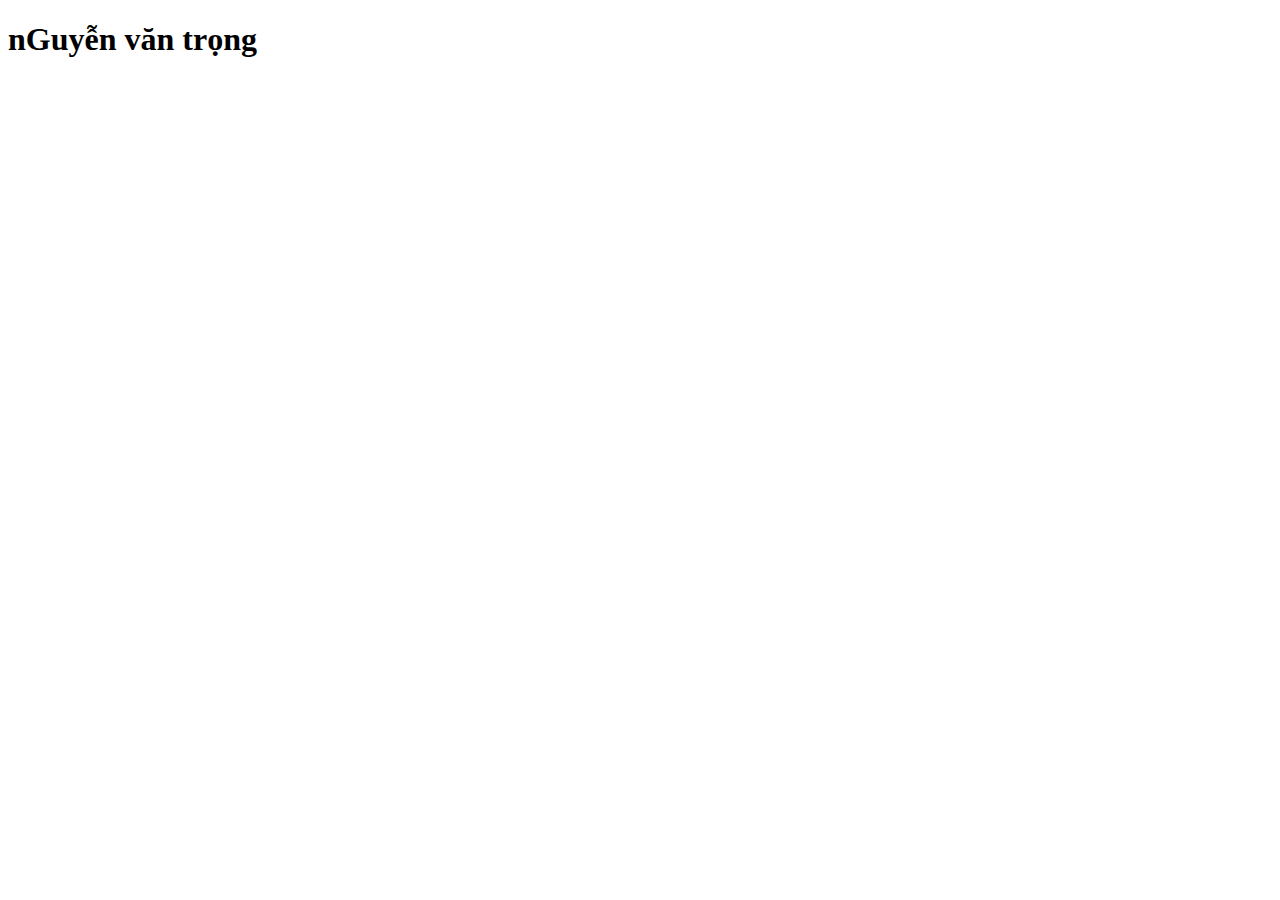
<file: index.html>
<!DOCTYPE html>
<html lang="en">
<head>
    <meta charset="UTF-8">
    <meta name="viewport" content="width=, initial-scale=1.0">
    <title>Document</title>
</head>
<body>
    <h1>nGuyễn văn trọng</h1>
</body>
</html>
</file>
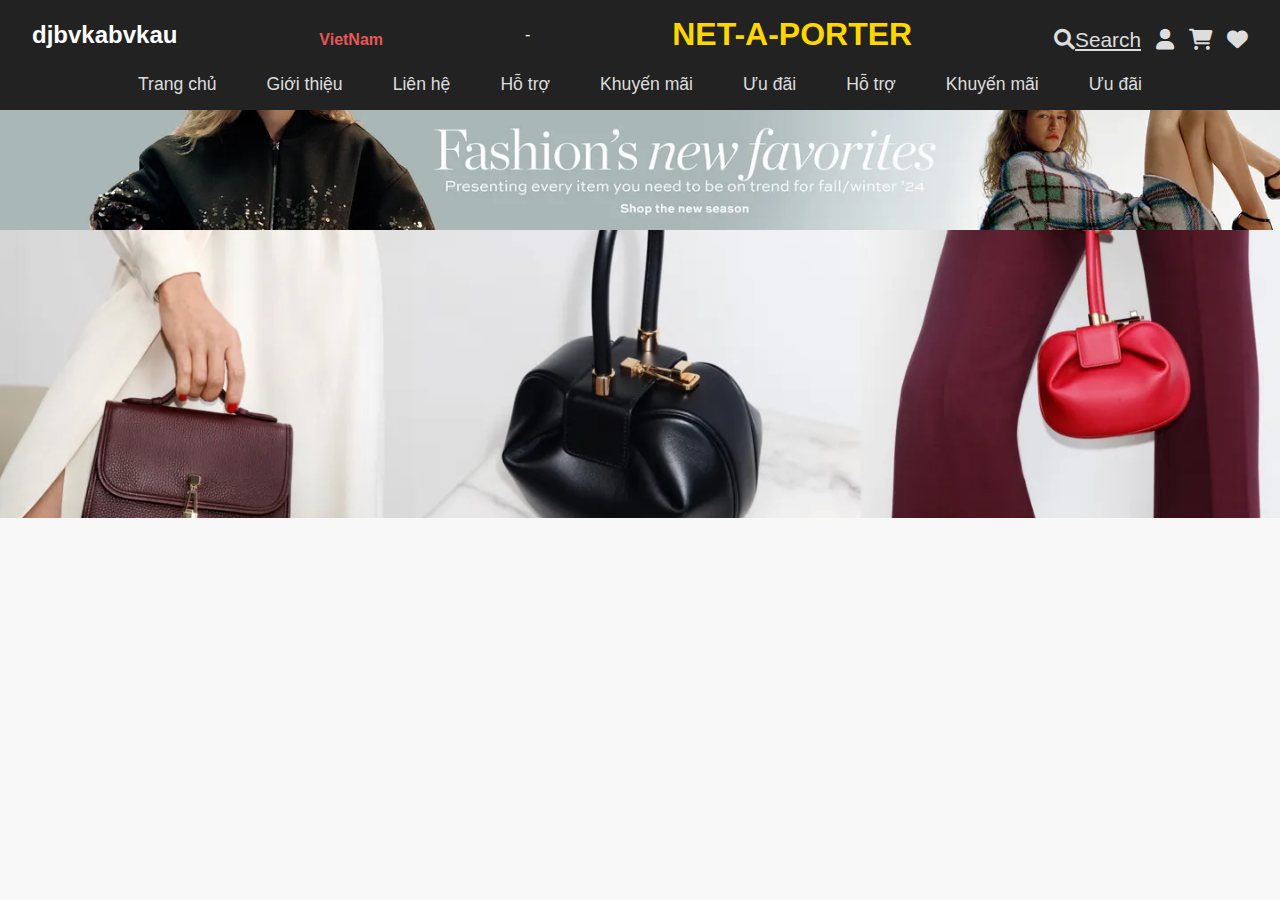
<file: Trang_chủ.html>
<!DOCTYPE html>
<html lang="vi">

<head>
    <meta charset="UTF-8">
    <meta name="viewport" content="width=device-width, initial-scale=1.0">
    <title>NET-A-PORTER</title>
    <link rel="stylesheet" href="style.css">
    <link rel="stylesheet" href="https://cdnjs.cloudflare.com/ajax/libs/font-awesome/6.0.0-beta3/css/all.min.css">
</head>

<body>

    <!-- Header -->
    <header>
        <h2>djbvkabvkau</h2>
        <h4>VietNam</h4>-
        <h1>NET-A-PORTER</h1>
        <div class="icons">
            <a href="#search" class="icon"><i class="fas fa-search"></i>Search</a>

            <!-- <input type="text" placeholder="Tìm kiếm..." > -->
            <a href="#user" class="icon"><i class="fas fa-user"></i></a>
            <a href="#cart" class="icon"><i class="fas fa-shopping-cart"></i></a>
            <a href="#wishlist" class="icon"><i class="fas fa-heart"></i></a>

        </div>
    </header>

    <!-- Navigation -->
    <nav>
        <ul>
            <li><a href="#home">Trang chủ</a></li>
            <li><a href="#about">Giới thiệu</a></li>
            <li><a href="#contact">Liên hệ</a></li>
            <li><a href="#support">Hỗ trợ</a></li>
            <li><a href="#promotions">Khuyến mãi</a></li>
            <li><a href="#deals">Ưu đãi</a></li>
            <li><a href="#support">Hỗ trợ</a></li>
            <li><a href="#promotions">Khuyến mãi</a></li>
            <li><a href="#deals">Ưu đãi</a></li>
        </ul>
    </nav>

    <!-- Banner -->
    <div class="banner">
        <img src="image/image 1.png" alt="Banner">
        <img src="image/image 2.png" alt="">
    </div>

    <!-- Main Content -->




</body>

</html>
</file>
<file: style.css>
/* Đặt toàn trang */
* {
    margin: 0;
    padding: 0;
    box-sizing: border-box;
}

body {
    font-family: Arial, sans-serif;
    color: #333;
    background-color: #f8f8f8;
}

/* Header styling */
header {
    display: flex;
    align-items: center;
    justify-content: space-between;
    padding: 1em 2em;
    background-color: #222;
    color: #fff;
}

header h1 {
    font-size: 2em;
    color: #FFD700;
    text-align: center;
}
header h4 {
    font-size: em;
    color: #e45757;
    padding-top: 10px;
}

/* Hiệu ứng hover cho thẻ <a> */
a.icon:hover {
    color: #3498db; /* Màu chữ khi hover */
    transition: color 0.3s ease; /* Hiệu ứng chuyển màu */
}

/* Hiệu ứng hover cho thẻ <i> bên trong <a> */
a.icon:hover i {
    transform: scale(1.2); /* Tăng kích thước icon khi hover */
    transition: transform 0.3s ease;
}

/* Hiệu ứng hover cho <input type="text"> */
input[type="text"]:hover {
    border-color: #3498db; /* Đổi màu viền khi hover */
    box-shadow: 0 0 5px rgba(52, 152, 219, 0.5); /* Đổ bóng */
    transition: border-color 0.3s ease, box-shadow 0.3s ease;
}


.icons {
    display: flex;
    gap: 15px;
    padding-top: 10px;
}

.icons .icon {
    color: #ddd;
    font-size: 1.3em;
    transition: color 0.3s ease, transform 0.3s ease;
}

.icons .icon:hover {
    color: #FFD700;
    transform: scale(1.1);
}

/* Navigation styling */
nav {
    width: 100%;
    background-color: #222;
    display: flex;
    justify-content: center;
    padding: 0.5em 0;
    padding-top: 5px;
    padding-bottom: 15px;
}

nav ul {
    list-style-type: none;
    display: flex;
    gap: 20px;
}

nav ul li a {
    color: #ddd;
    text-decoration: none;
    font-size: 1.1em;
    font-weight: 500;
    padding: 10px 15px;
    transition: color 0.3s ease, border-bottom 0.3s ease;
}

nav ul li a:hover {
    color: #FFD700;
    border-bottom: 2px solid #FFD700;
}

/* Banner styling */
.banner {
    width: 100%;
    overflow: hidden;
}

.banner img {
    width: 100%;
    height: auto;
    display: block;
    object-fit: cover;
}

/* Main content styling */
main {
    max-width: 1200px;
    margin: 2em auto;
    padding: 0 1em;
}

main section {
    margin-bottom: 2em;
}

main h2 {
    font-size: 1.8em;
    color: #333;
    margin-bottom: 1em;
}



/* Footer styling */
footer {
    background-color: #222;
    color: #fff;
    text-align: center;
    padding: 1em;
    width: 100%;
    margin-top: 2em;
}
</file>
